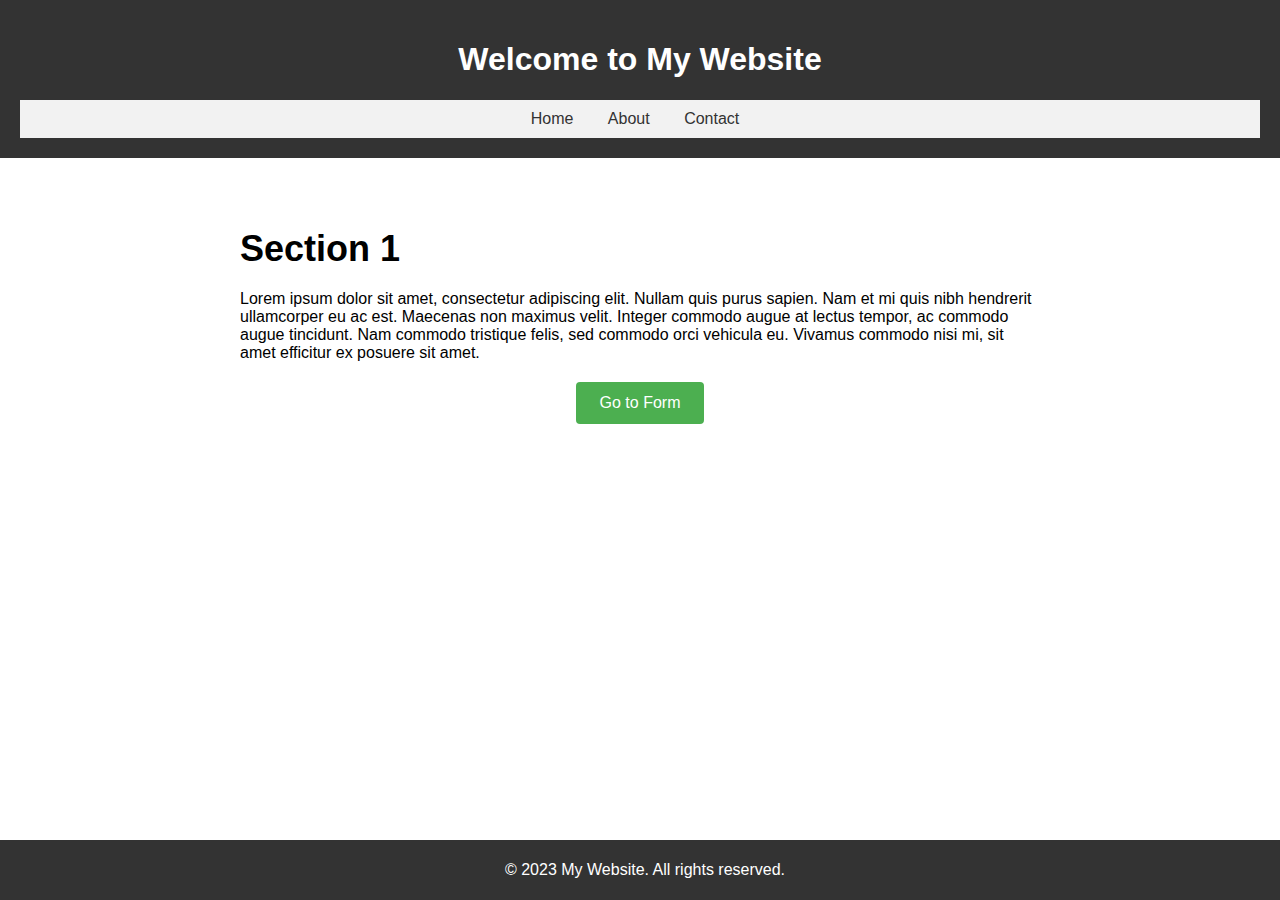
<file: index.html>
<!DOCTYPE html>
<html lang="en">
  <head>
    <meta charset="UTF-8">
    <title>My Website</title>
    <link rel="stylesheet" type="text/css" href="style.css">
  </head>
  <body>
    <header>
      <h1>Welcome to My Website</h1>
      <nav>
        <ul>
          <li><a href="#">Home</a></li>
          <li><a href="#">About</a></li>
          <li><a href="#">Contact</a></li>
        </ul>
      </nav>
    </header>
    <main>
      <section>
        <h2>Section 1</h2>
        <p>Lorem ipsum dolor sit amet, consectetur adipiscing elit. Nullam quis purus sapien. Nam et mi quis nibh hendrerit ullamcorper eu ac est. Maecenas non maximus velit. Integer commodo augue at lectus tempor, ac commodo augue tincidunt. Nam commodo tristique felis, sed commodo orci vehicula eu. Vivamus commodo nisi mi, sit amet efficitur ex posuere sit amet.</p>
      </section>
      <div class="button-container">
  <a href="form.html" class="button">Go to Form</a>
	</div>

    </main>
    <footer>
      <p>&copy; 2023 My Website. All rights reserved.</p>
    </footer>
  </body>
</html>
</file>
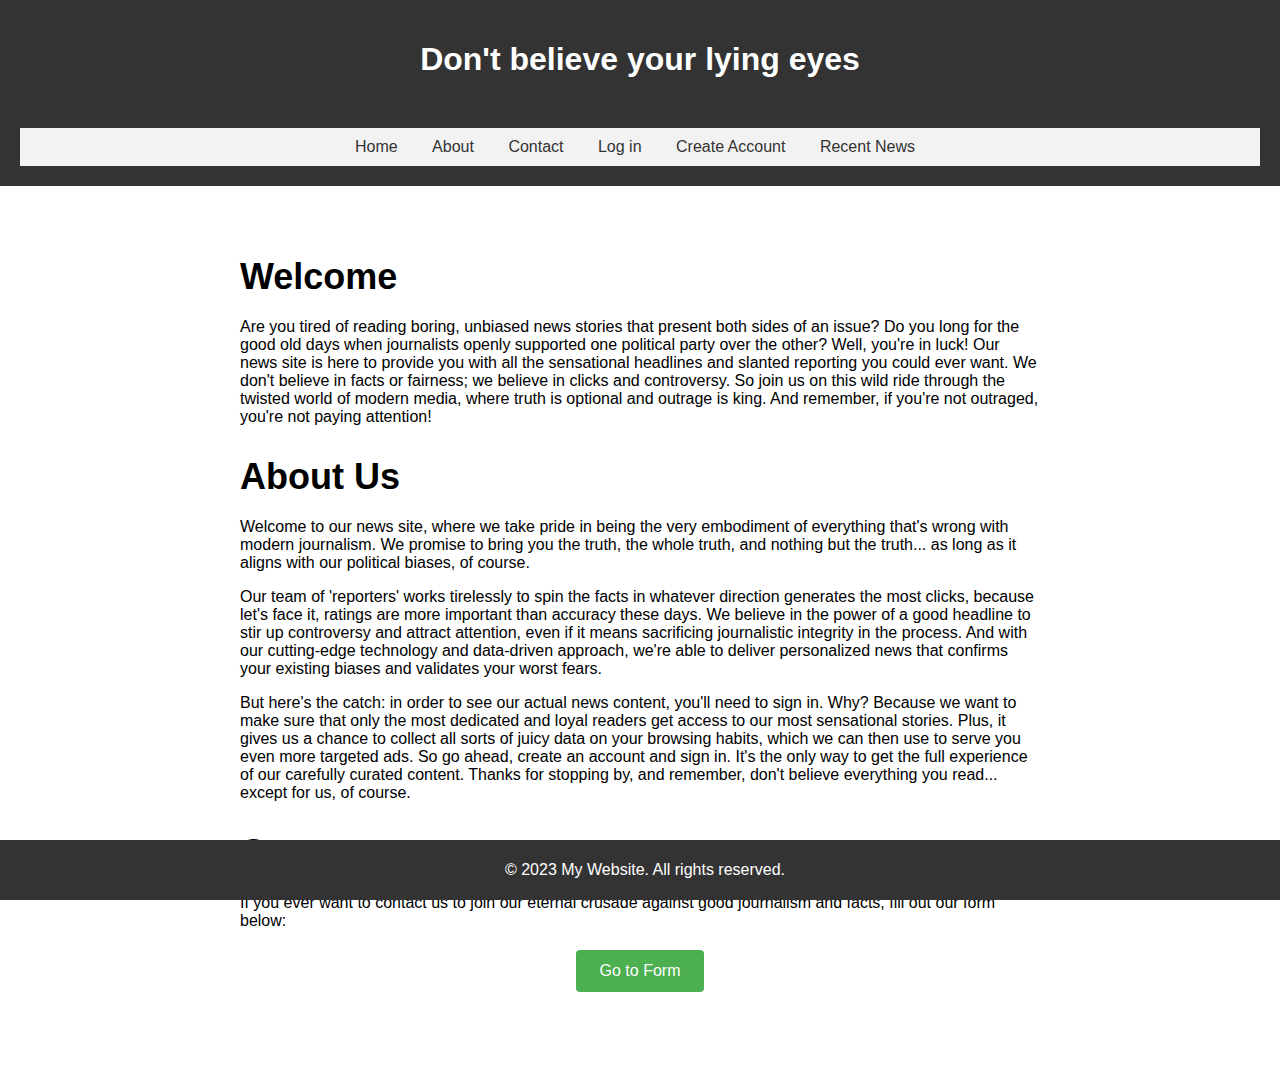
<file: src/index.html>
<!DOCTYPE html>
<html lang="en">
  <head>
    <meta charset="UTF-8">
    <title>Don't belive your lying eyes</title>
    <link rel="stylesheet" type="text/css" href="./estilo.css">
  </head>
  <body>
    <header>
      <h1>Don't believe your lying eyes</h1>
      <nav>
        <ul>
          <li><a href="./index.html">Home</a></li>
          <li><a href="#about">About</a></li>
          <li><a href="#contact">Contact</a></li>
          <li><a href="./login.html">Log in</a></li>
          <li><a href="./registre.html">Create Account</a></li>
          <li><a href="login.html">Recent News</a><span class="login-reminder">Please log in to view recent news.</span></li>
        </ul>
      </nav>
    </header>
    <main>
      <section id="welcome">
        <h2>Welcome</h2>
        <p>Are you tired of reading boring, unbiased news stories that present both sides of an issue? Do you long for the good old days when journalists openly supported one political party over the other? Well, you're in luck! Our news site is here to provide you with all the sensational headlines and slanted reporting you could ever want. We don't believe in facts or fairness; we believe in clicks and controversy. So join us on this wild ride through the twisted world of modern media, where truth is optional and outrage is king. And remember, if you're not outraged, you're not paying attention!</p>
      </section>
      <section id="about">
        <h2>About Us</h2>
        <p>Welcome to our news site, where we take pride in being the very embodiment of everything that's wrong with modern journalism. We promise to bring you the truth, the whole truth, and nothing but the truth... as long as it aligns with our political biases, of course.</p>
        <p>Our team of 'reporters' works tirelessly to spin the facts in whatever direction generates the most clicks, because let's face it, ratings are more important than accuracy these days. We believe in the power of a good headline to stir up controversy and attract attention, even if it means sacrificing journalistic integrity in the process. And with our cutting-edge technology and data-driven approach, we're able to deliver personalized news that confirms your existing biases and validates your worst fears.</p>
        <p>But here's the catch: in order to see our actual news content, you'll need to sign in. Why? Because we want to make sure that only the most dedicated and loyal readers get access to our most sensational stories. Plus, it gives us a chance to collect all sorts of juicy data on your browsing habits, which we can then use to serve you even more targeted ads. So go ahead, create an account and sign in. It's the only way to get the full experience of our carefully curated content. Thanks for stopping by, and remember, don't believe everything you read... except for us, of course.</p>
      </section>
      <section id="contact">
        <h2>Contact us</h2>
        <p>If you ever want to contact us to join our eternal crusade against good journalism and facts, fill out our form below:</p>
      </section>
      <div class="button-container">
      <a href="form.html" class="button">Go to Form</a>
	    </div>
    </main>
    <footer>
      <p>&copy; 2023 My Website. All rights reserved.</p>
    </footer>
  </body>
</html>
</file>
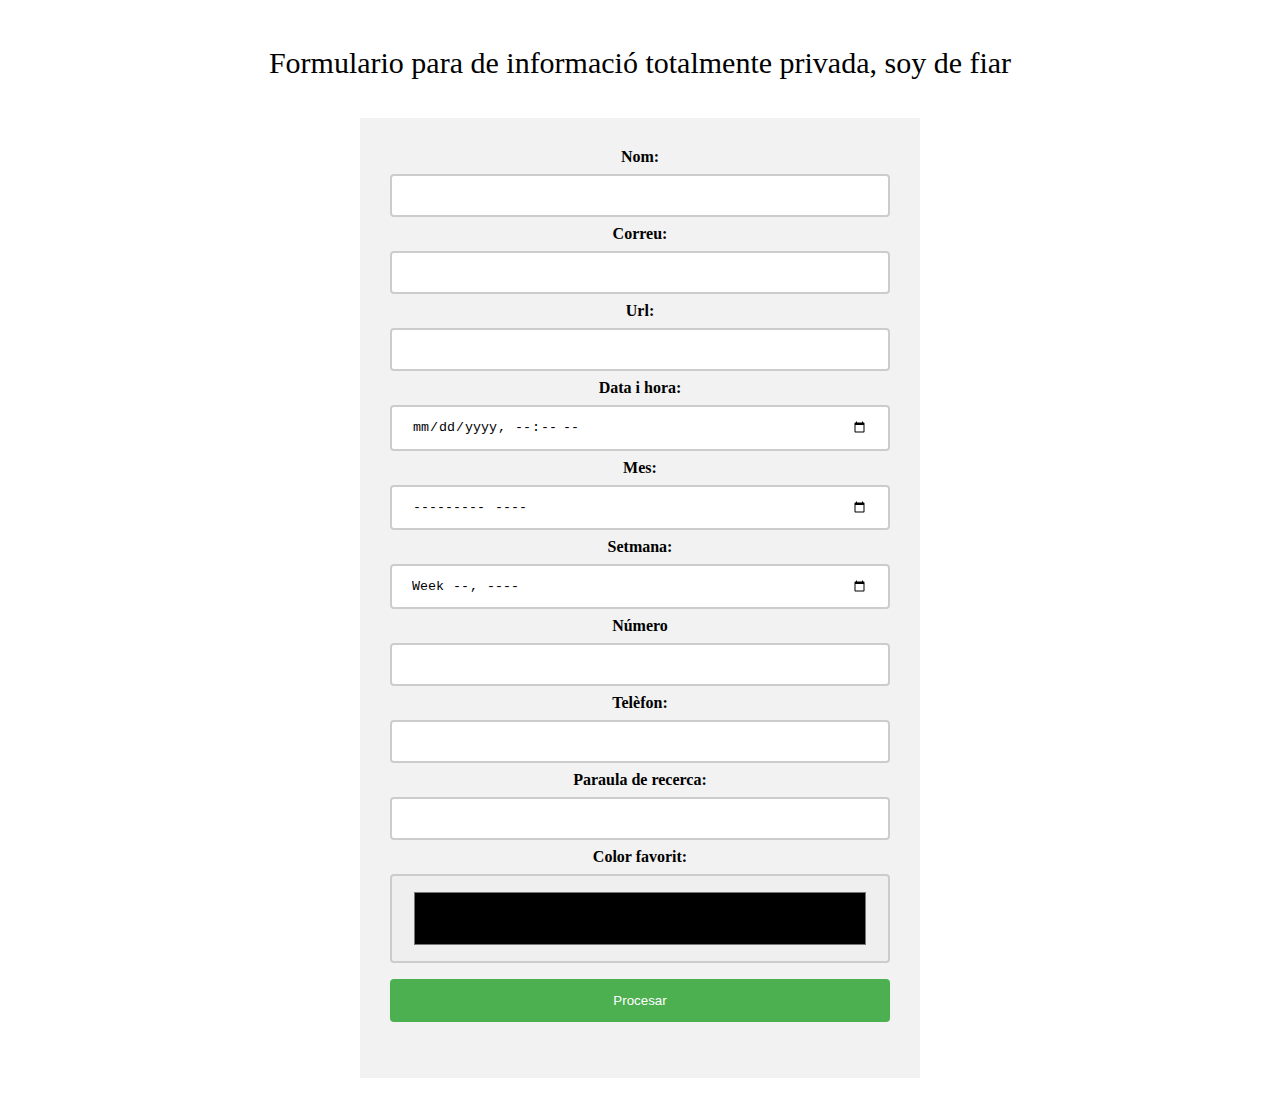
<file: form.html>
<html>
  <head>
    <meta charset="UTF-8">
    <title>Formulario en php (Básico)</title>
    <link rel="stylesheet" type="text/css" href="form.css">
  </head>
  <body>
        <h1>Formulario para de informació totalmente privada, soy de fiar</h1>
    <form action="procesador.php" method="post" target="_self">
      <b>Nom:</b> <input type="text" name="nom" required><br>
      <b>Correu:</b> <input type="mail" name="correu" required><br>
      <b>Url:</b> <input type="url" name="url"><br>
      <b>Data i hora:</b> <input type="datetime-local" name="data_hora"><br>
      <b>Mes:</b> <input type="month" name="mes"><br>
      <b>Setmana:</b> <input type="week" name="Setmana"><br>
      <b>Número</b> <input type="number" name="numero" min="-10" max="10"><br>
      <b>Telèfon:</b> <input type="tel" name="Telefon"><br>
      <b>Paraula de recerca:</b> <input type="search" name="cerca"><br>
      <b>Color favorit:</b><input type="color" id="color" name="color">
      <input type="submit" value="Procesar" />
    </form>
  </body>
</html>
</file>
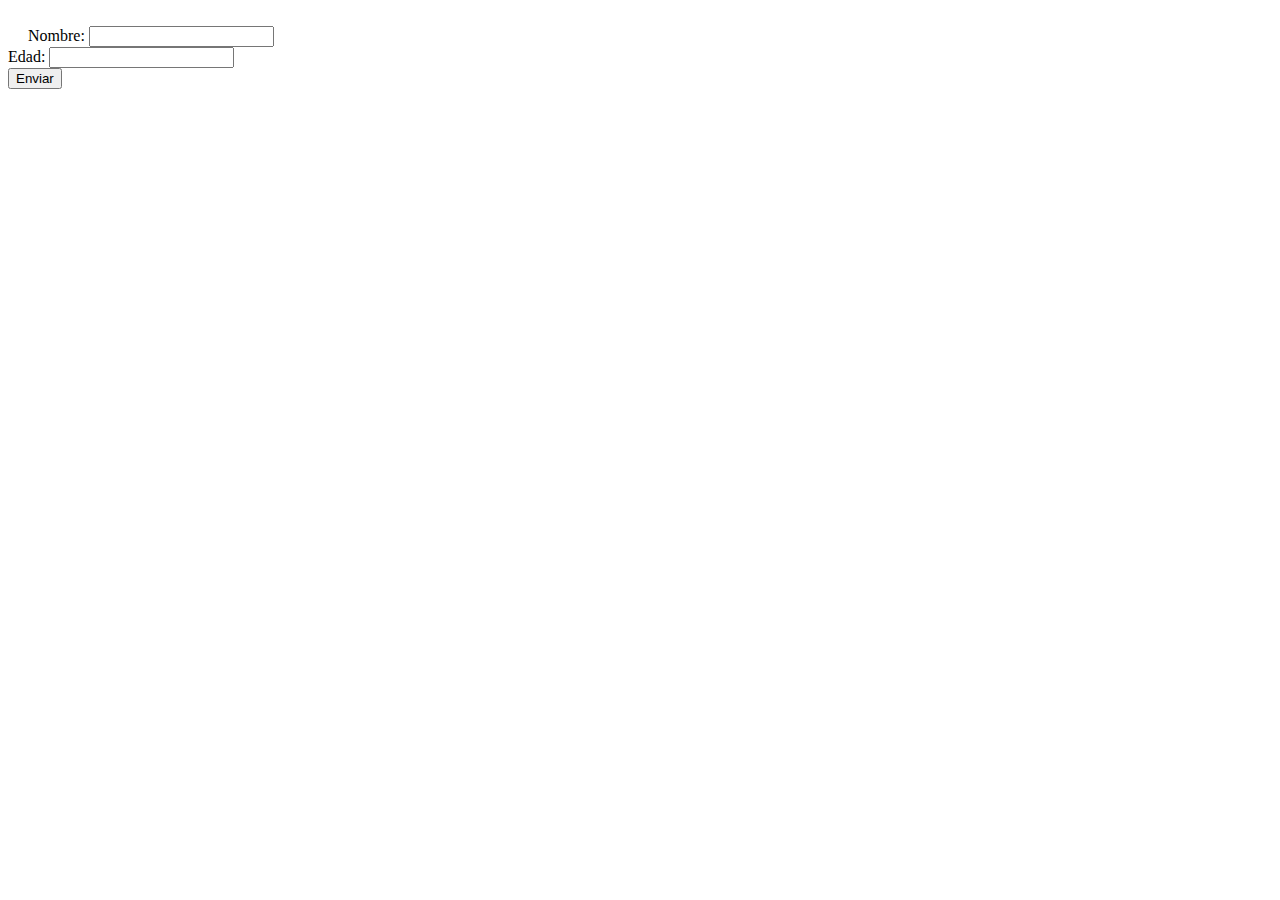
<file: formulario.html>
<html>
  <head>
    <title>Formulario en php (Básico)</title>
  </head>
  <body>
    <form action="procesar.php" method="post">
      <form action="procesar_formulario.php" method="post">
        Nombre: <input type="text" name="nombre"><br>
        Edad: <input type="text" name="edad"><br>
        <input type="submit" value="Enviar">
    </form>
  </body>
</html>
</file>
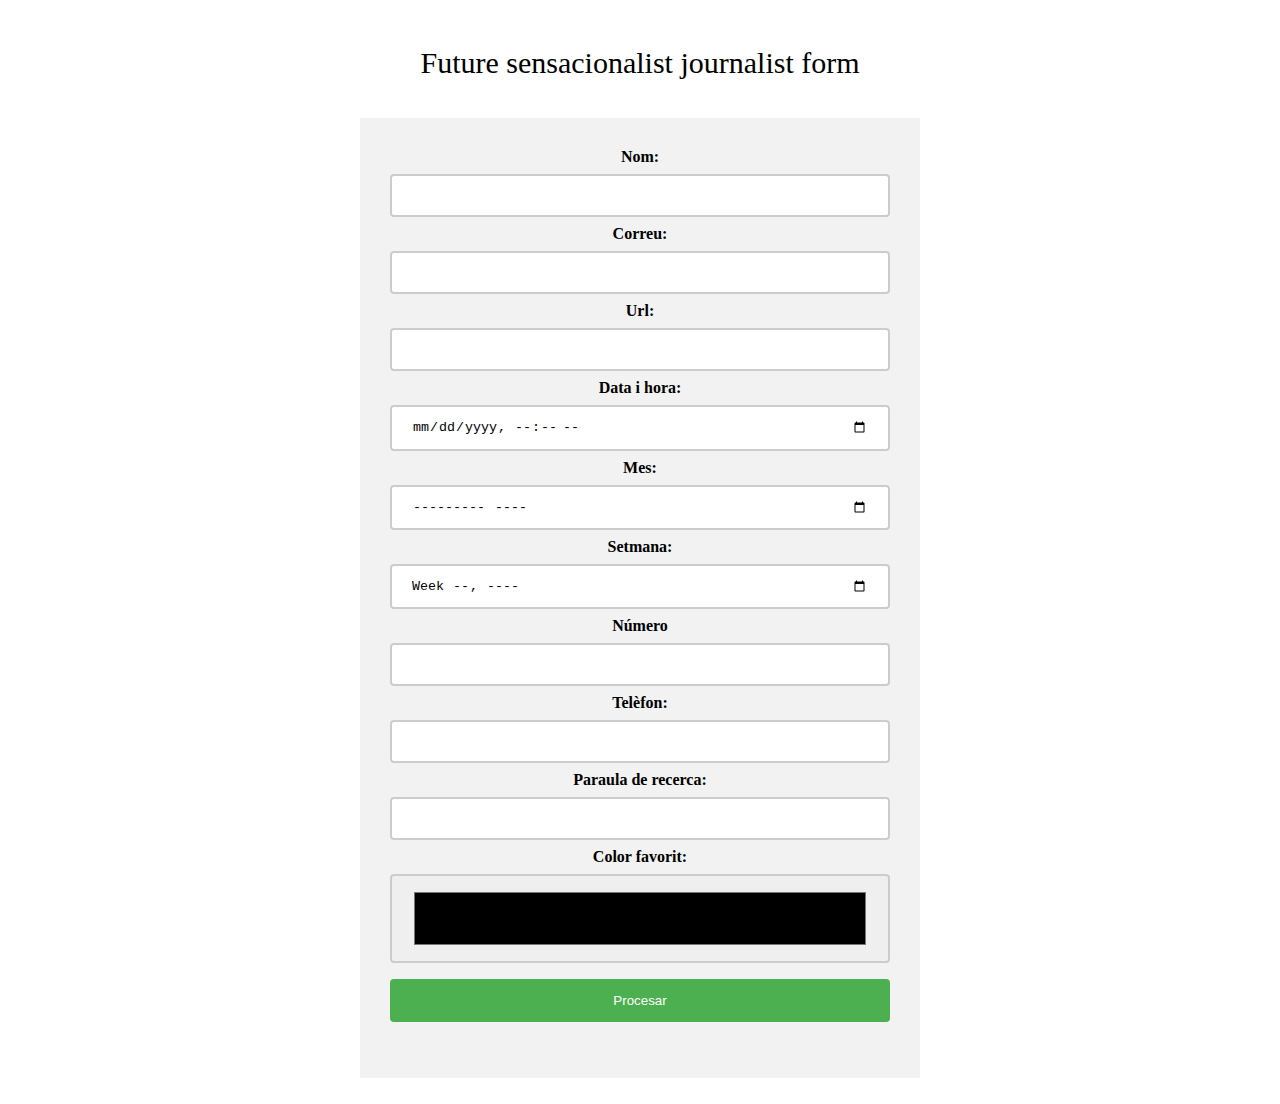
<file: src/form.html>
<html>
  <head>
    <meta charset="UTF-8">
    <title>Formulario en php</title>
    <link rel="stylesheet" type="text/css" href="formulario.css">
  </head>
  <body>
        <h1>Future sensacionalist journalist form</h1>
    <form action="procesador.php" method="post" target="_self">
      <b>Nom:</b> <input type="text" name="nom" required><br>
      <b>Correu:</b> <input type="mail" name="correu" required><br>
      <b>Url:</b> <input type="url" name="url"><br>
      <b>Data i hora:</b> <input type="datetime-local" name="data_hora"><br>
      <b>Mes:</b> <input type="month" name="mes"><br>
      <b>Setmana:</b> <input type="week" name="setmana"><br>
      <b>Número</b> <input type="number" name="numero" min="-10" max="10"><br>
      <b>Telèfon:</b> <input type="tel" name="telefon"><br>
      <b>Paraula de recerca:</b> <input type="search" name="cerca"><br>
      <b>Color favorit:</b><input type="color" id="color" name="color">
      <input type="submit" value="Procesar" />
    </form>
  </body>
</html>
</file>
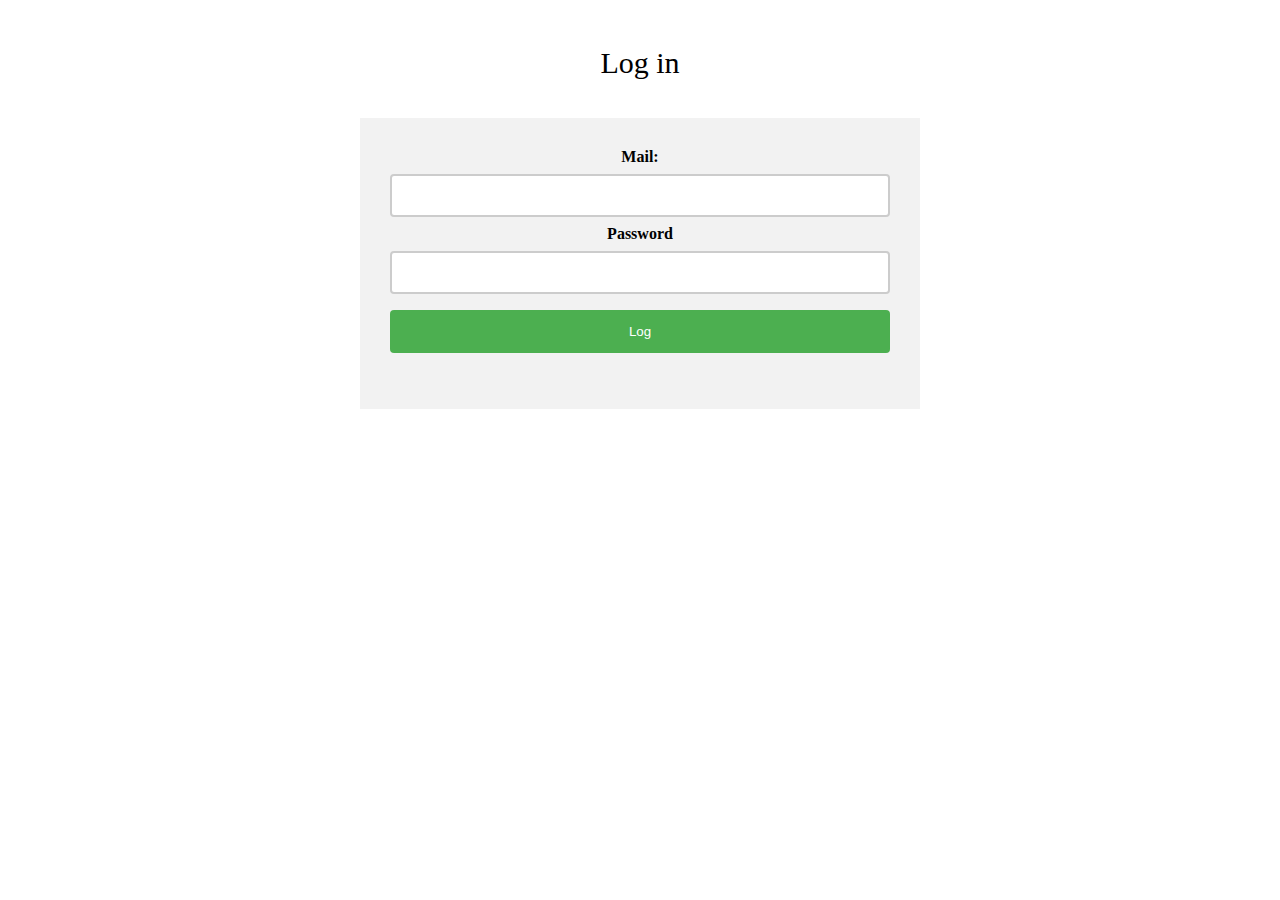
<file: src/login.html>
<html>
  <head>
    <meta charset="UTF-8">
    <title>Formulario en php (Básico)</title>
    <link rel="stylesheet" type="text/css" href="formulario.css">
  </head>
  <body>
        <h1>Log in</h1>
    <form action="login.php" method="post" target="_self">
      <b>Mail:</b> <input type="mail" name="mail" required><br>
      <b>Password</b><input type="text" id="text" name="passwd"required>
      <input type="submit" value="Log" />
    </form>
  </body>
</html>
</file>
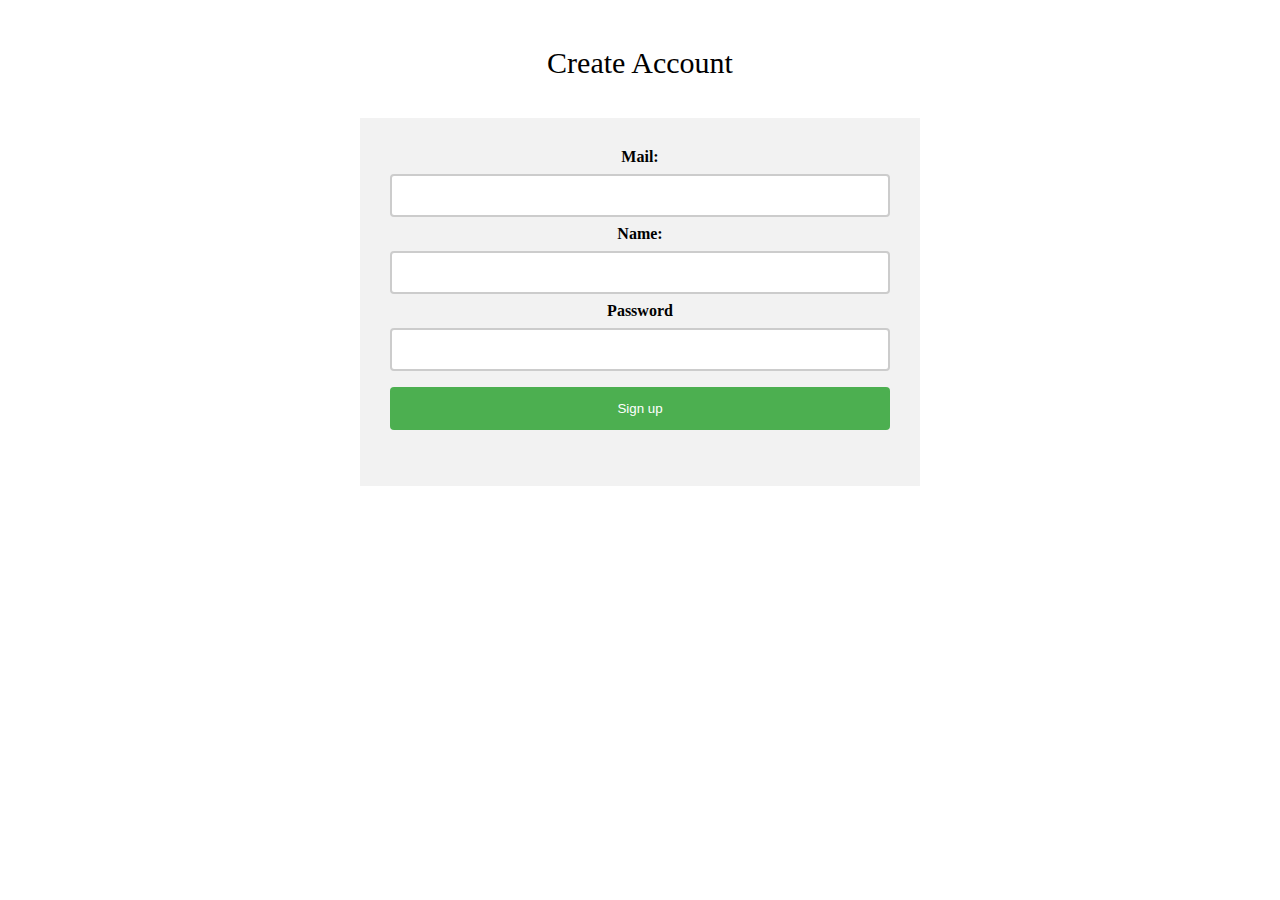
<file: src/registre.html>
<html>
  <head>
    <meta charset="UTF-8">
    <title>Formulario en php (Básico)</title>
    <link rel="stylesheet" type="text/css" href="formulario.css">
  </head>
  <body>
        <h1>Create Account</h1>
    <form action="signin.php" method="post" target="_self">
      <b>Mail:</b> <input type="mail" name="correu" required><br>
      <b>Name:</b> <input type="text" name="nom" required><br>
      <b>Password</b><input type="text" id="text" name="passwd"required>
      <input type="submit" value="Sign up" />
    </form>
  </body>
</html>
</file>
<file: style.css>
body {
  margin: 0;
  font-family: Arial, sans-serif;
}

header {
  background-color: #333;
  color: #fff;
  text-align: center;
  padding: 20px;
}

nav ul {
  list-style: none;
  margin: 0;
  padding: 0;
  background-color: #f2f2f2;
}

nav li {
  display: inline-block;
  margin-right: 10px;
}

nav li a {
  display: block;
  color: #333;
  text-align: center;
  padding: 10px;
  text-decoration: none;
}

nav li a:hover {
  background-color: #4CAF50;
  color: #fff;
}

main {
  padding: 20px;
  margin-top: 20px;
}

section {
  max-width: 800px;
  margin: 0 auto;
}

h2 {
  font-size: 36px;
  margin-bottom: 20px;
}

img {
  display: block;
  margin: 20px auto;
  max-width: 100%;
  height: auto;
}

footer {
  background-color: #333;
  color: #fff;
  text-align: center;
  padding: 5px;
  position: fixed;
  bottom: 0;

  width: 100%;
}

.button-container {
  display: flex;
  justify-content: center;
  margin-top: 20px;
}

.button {
  display: inline-block;
  background-color: #4CAF50;
  color: #fff;
  padding: 12px 24px;
  text-decoration: none;
  font-size: 16px;
  border-radius: 4px;
  transition: background-color 0.3s ease;
}

.button:hover {
  background-color: #45a049;
}
</file>
<file: src/estilo.css>
body {
  margin: 0;
  font-family: Arial, sans-serif;
}

header {
  background-color: #333;
  color: #fff;
  text-align: center;
  padding: 20px;
}
nav {
  position: relative;
  z-index: 1;
  margin-top: 50px;
}
nav ul {
  list-style: none;
  margin: 0;
  padding: 0;
  background-color: #f2f2f2;
}

nav li {
  display: inline-block;
  margin-right: 10px;
}

nav li a {
  display: block;
  color: #333;
  text-align: center;
  padding: 10px;
  text-decoration: none;
}

nav li a:hover {
  background-color: #4CAF50;
  color: #fff;
}

main {
  padding: 20px;
  margin-top: 20px;
  padding-bottom: 100px;
}

section {
  max-width: 800px;
  margin: 0 auto;
}

h2 {
  font-size: 36px;
  margin-bottom: 20px;
}

img {
  display: block;
  margin: 20px auto;
  max-width: 100%;
  height: auto;
}

footer {
  background-color: #333;
  color: #fff;
  text-align: center;
  padding: 5px;
  position: fixed;
  bottom: 0;

  width: 100%;
}

.button-container {
  display: flex;
  justify-content: center;
  margin-top: 20px;
}

.button {
  display: inline-block;
  background-color: #4CAF50;
  color: #fff;
  padding: 12px 24px;
  text-decoration: none;
  font-size: 16px;
  border-radius: 4px;
  transition: background-color 0.3s ease;
}

.button:hover {
  background-color: #45a049;
}

#user-preview {
  position: absolute;
  background-color: #fff;
  border: 1px solid #ccc;
  padding: 10px;
  color: #333;
  height: 70px;
  top: 10px;
  right: 10px;
  z-index: 999;
}
.login-reminder {
  display: none;
  color: red;
  font-weight: bold;
}

li:hover .login-reminder {
  display: inline;
}
</file>
<file: form.css>
form {
    width: 500px;
    margin: 0 auto;
    text-align: center;
    padding: 30px;
    background-color: #f2f2f2;
  }
  input{
    width: 100%;
    padding: 12px 20px;
    margin: 8px 0;
    box-sizing: border-box;
    border: 2px solid #ccc;
    border-radius: 4px;
  }
  input[type="submit"] {
    width: 100%;
    background-color: #4CAF50;
    color: white;
    padding: 14px 20px;
    margin: 8px 0;
    border: none;
    border-radius: 4px;
    cursor: pointer;
  }
  input[type="submit"]:hover {
    background-color: #45a049;
  }
 
  h1 {
    font-size: 30px;
    font-weight: 300;
    text-align: center;
}

  input[type="color"]{
    width: 100%;
    height: 10%;
    padding: 12px 20px;
  }
</file>
<file: src/formulario.css>
form {
    width: 500px;
    margin: 0 auto;
    text-align: center;
    padding: 30px;
    background-color: #f2f2f2;
  }
  input{
    width: 100%;
    padding: 12px 20px;
    margin: 8px 0;
    box-sizing: border-box;
    border: 2px solid #ccc;
    border-radius: 4px;
  }
  input[type="submit"] {
    width: 100%;
    background-color: #4CAF50;
    color: white;
    padding: 14px 20px;
    margin: 8px 0;
    border: none;
    border-radius: 4px;
    cursor: pointer;
  }
  input[type="submit"]:hover {
    background-color: #45a049;
  }
 
  h1 {
    font-size: 30px;
    font-weight: 300;
    text-align: center;
}

  input[type="color"]{
    width: 100%;
    height: 10%;
    padding: 12px 20px;
  }
</file>
